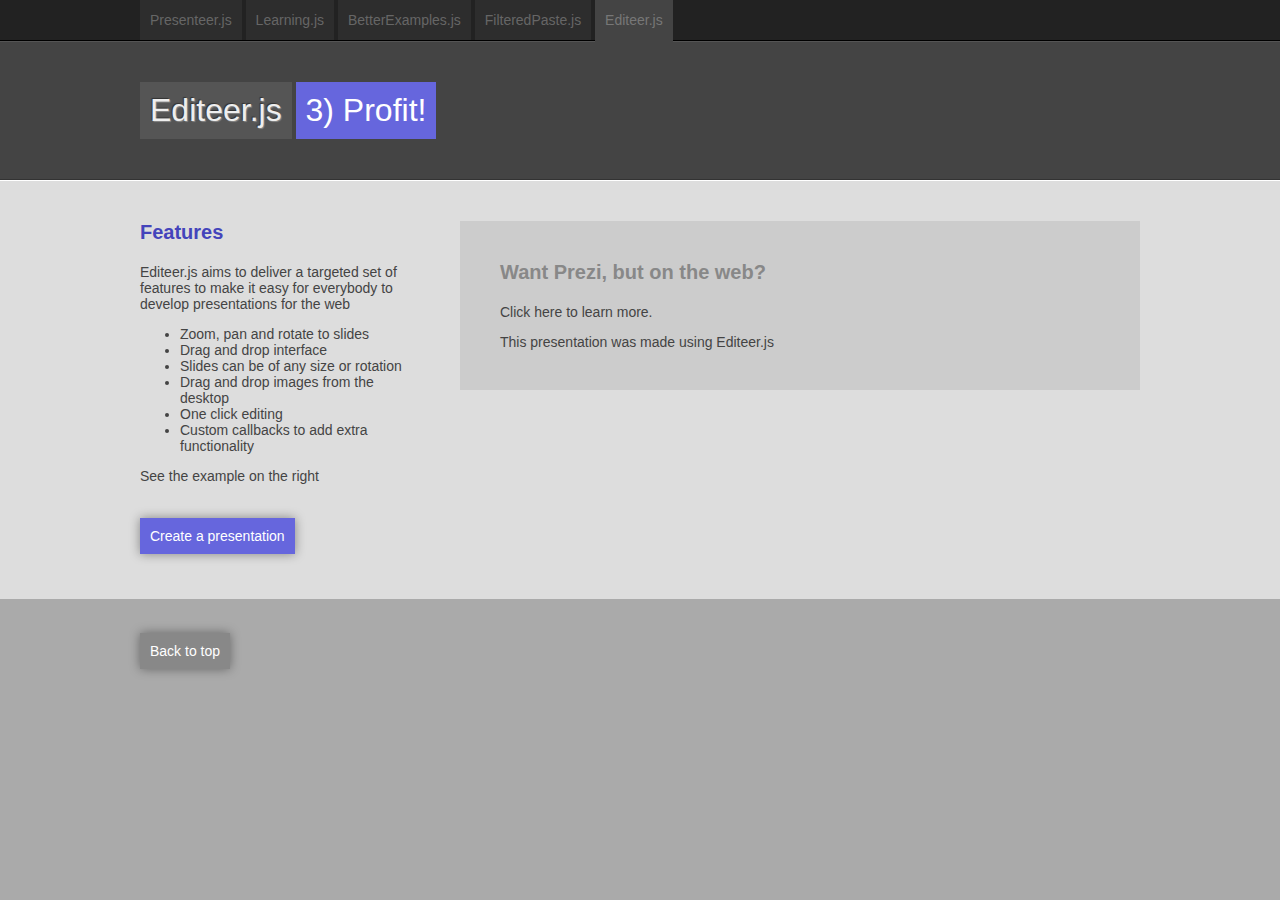
<file: index.html>
<!DOCTYPE html>
<html>
	<head>
		<link rel="stylesheet" href="css/normalize.css">
		<link rel="stylesheet" href="css/common.css">
		<link rel="stylesheet" href="css/style.css">

		<script src="js/jquery-1.9.0.min.js"></script>
	</head>
	<body>
		<div class='projects'>
			<div class='column'>
				<ul>
					<li><a a href='http://willemmulder.github.com/Presenteer.js/' target="_blank">Presenteer.js</a></li>
					<li><a href='http://learningjs.com' target="_blank">Learning.js</a></li>
					<li><a href='http://willemmulder.github.com/BetterExamples.js/' target="_blank">BetterExamples.js</a></li>
					<li><a href='http://willemmulder.github.com/FilteredPaste.js/' target="_blank">FilteredPaste.js</a></li>
					<li class='active'><a href='http://willemmulder.github.com/Editeer.js/' target="_blank">Editeer.js</a></li>
				</ul>
				<div class='filters'>

				</div>
			</div>
		</div>
		<div class='project'>
			<div class='top'>
				<div class='column'>
					<h1 class='shadowinset'>Editeer.js</h1>
					<p>3) Profit!</p>
				</div>
			</div>
			<div class='container'>
				<div class='column'>
					<div class='hero'>
						<h2>Want Prezi, but on the web?</h2>
						<presentation>Click here to learn more.</presentation>
						<p>This presentation was made using Editeer.js</p>
					</div>
					<div class='text'>
						<h2>Features</h2>
						<p>Editeer.js aims to deliver a targeted set of features to make it easy for everybody to develop presentations for the web</p>
						<ul>
							<li>Zoom, pan and rotate to slides</li>
							<li>Drag and drop interface</li>
							<li>Slides can be of any size or rotation</li>
							<li>Drag and drop images from the desktop</li>
							<li>One click editing</li>
							<li>Custom callbacks to add extra functionality</li>
						</ul>
						<p>See the example on the right</p>
						<p>
							<button>Create a presentation</button>
						</p>
						<p>
							&nbsp;
						</p>
					</div>
					<div class='clearfix'>.</div>
				</div>
			</div>
		</div>
		<div class='footer'>
			<div class='column'>
				<p>
					<a class='btn btn-grey' href='#'>Back to top</a>
				</p>
			</div>
		</div>
		<script type="text/javascript">
		  
		  // Analytics

		</script>
	</body>
</html>
</file>
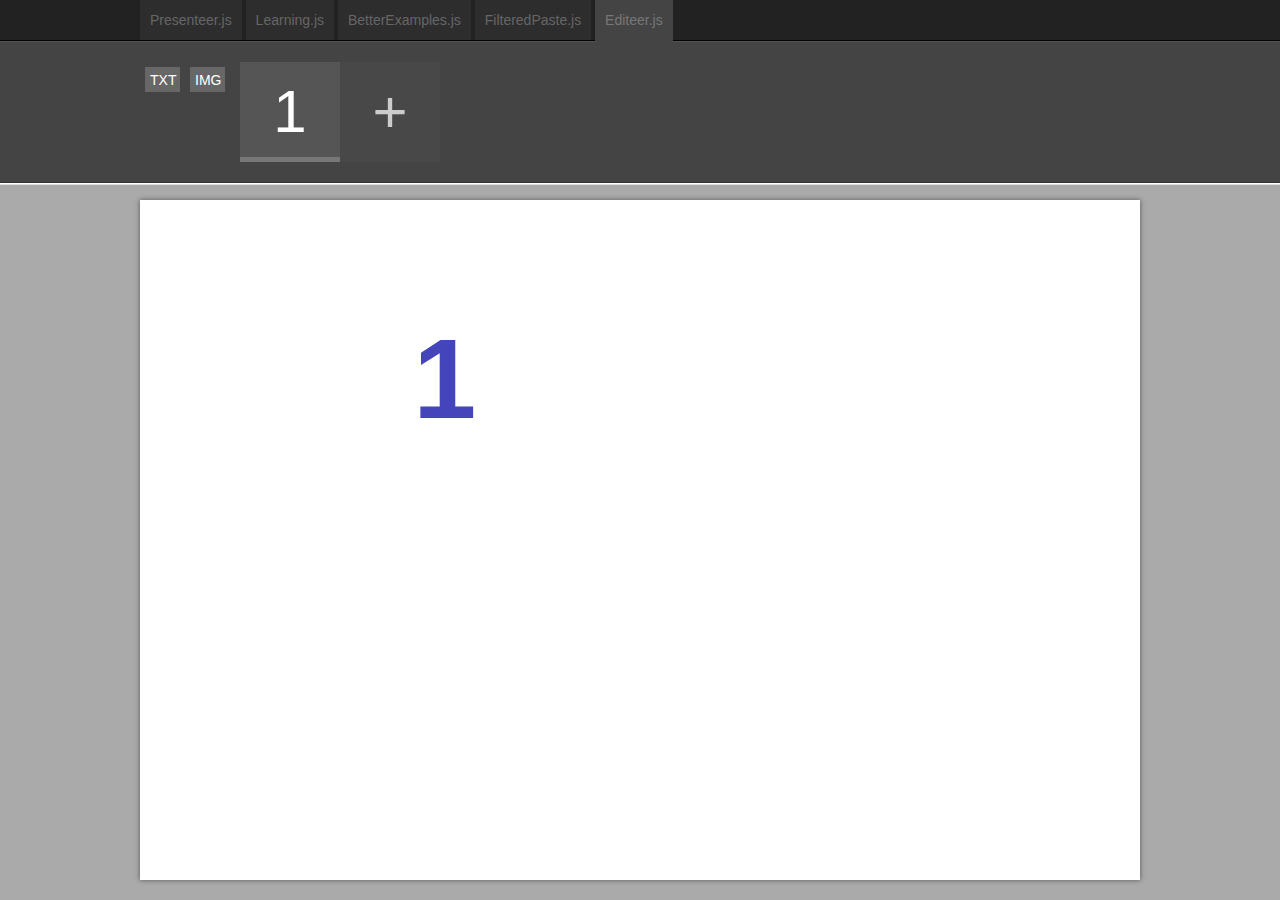
<file: create.html>
<!DOCTYPE html>
<html>
	<head>
		<link rel="stylesheet" href="css/normalize.css">
		<link rel="stylesheet" href="css/common.css">
		<link rel="stylesheet" href="css/style.css">

		<script src="js/jquery-1.9.0.min.js"></script>
		<script src="js/jquery.migrate.core.js"></script>
		<script src="js/jquery.html5dragdrop.js"></script>
		<script src="js/presenteer.js"></script>
		<script src="js/sylvester/sylvester.js"></script>
		<script src="js/editeer.js"></script>
	</head>
	<body>
		<div class='projects'>
			<div class='column'>
				<ul>
					<li><a a href='http://willemmulder.github.com/Presenteer.js/' target="_blank">Presenteer.js</a></li>
					<li><a href='http://learningjs.com' target="_blank">Learning.js</a></li>
					<li><a href='http://willemmulder.github.com/BetterExamples.js/' target="_blank">BetterExamples.js</a></li>
					<li><a href='http://willemmulder.github.com/FilteredPaste.js/' target="_blank">FilteredPaste.js</a></li>
					<li class='active'><a href='http://willemmulder.github.com/Editeer.js/' target="_blank">Editeer.js</a></li>
				</ul>
				<div class='filters'>

				</div>
			</div>
		</div>
		<div class='project'>
			<div class='top'>
				<div class='column'>
					<div class='library'>
						<div class='inserttext'>
							TXT
						</div>
						<div class='image'>
							IMG
						</div>
					</div>
					<div class='slidethumbnails'>
						<div class="slidethumbnail addslide">+</div>
					</div>
					<div class='clearfix'>

					</div>
				</div>
			</div>
			<div class='container'>
				<div class='column'>
					<div class='viewport'>
						<div class='canvas'>

						</div>
					</div>
					<div class='clearfix'>.</div>
				</div>
			</div>
		</div>
		<div class='footer'>
			<div class='column'>
				<!--<p>
					<a class='btn btn-grey' href='#'>Back to top</a>
				</p>-->
			</div>
		</div>
		<script type="text/javascript">
		  
		  // Analytics

		</script>
	</body>
</html>
</file>
<file: css/common.css>
html, body { background: #aaa; font: 14px arial, verdana, sans-serif; color: #444; padding: 0px; margin: 0px; }

* { 
	box-sizing: border-box; 
	-moz-box-sizing: border-box;
	-webkit-box-sizing: border-box;
}

.column { width: 1000px; margin: 0px auto; }

.projects { height: 41px; width: 100%; background: #222; border-bottom: 1px solid #000; }

	.projects ul { list-style: none; margin: 0px; padding: 0px; }
	.projects ul li { display: inline-block; background: #2d2d2d; font-size: 20px; line-height: 20px; margin: 0px; padding: 0px; -webkit-transition: all 1s ease; }
	.projects ul li.active { background: #444; padding-bottom: 2px; }
	.projects ul li:hover { background: #444; }
	.projects ul li.active:hover { background: #444; }
	.projects a { text-decoration: none; color: #666; font-size: 14px; padding: 10px; display: block; }
	.projects ul li.active a { color: #777; }
	.projects ul li:hover a { color: #fff; }

.project { width: 100%; }

	.project .top { width: 100%; background: #444; border-top: 1px solid #555; border-bottom: 1px solid #333; padding: 20px; }

		.project .top h1, .project .top p { font-weight: normal; color: #eee; padding: 10px; margin: 20px 0px 20px 0px; font-size: 32px; background: #555; display: inline-block; }
		.project .top a { text-shadow: 1px 1px 2px rgba(0,0,0,.5); }
		.project .top p2 { background: #66d; }
		.project .top p { margin: 0px; color: #fff; background: #66d; display: inline-block; padding: 10px; }

	.project .container { width: 100%; background: #ddd; border-top: 1px solid #fff; }

.text { padding: 40px; padding-bottom: 0px; padding-left: 0px; } 
.hero { float: right; width: 680px; padding: 40px; margin: 40px 0px 40px 40px; background: #ccc; }
.hero h2, .text h2:first-child { margin-top: 0px; } 
.hero h2 { color: #888; }
.hero p:last-child { margin-bottom: 0px; }

h1, h2 { font-size: 40px; margin: 20px; margin-left: 0px; color: #44b; padding: 0px; }
h2 { font-size: 20px; }
button, .btn { cursor: pointer; box-shadow: 0px 0px 10px rgba(0,0,0,0.4); margin: 20px 0px 0px 0px; color: #fff; background: #66d; display: inline-block; padding: 10px; text-decoration: none; border: none; }
.btn-grey { background: #888; }
.shadowinset { text-shadow: 1px 1px 1px rgba(255,255,255,0.3), -1px -1px 1px rgba(0,0,0,0.4); }
code { background: #ccc; padding: 2px; font-family: monospace; }

.clearfix { clear: both; visibility: hidden; font-size: 1px; }
</file>
<file: css/style.css>
/* custom CSS */
.library { width: 100px; float: left; }
.library > div { background: #676767; color: #fff; width: 35px; height: 25px; margin: 5px; float: left; padding: 5px; } 
.slidethumbnails { float: left; }

.slidethumbnail { display: inline-block; width: 100px; height: 100px; font-size: 60px; text-align: center; line-height: 60px; vertical-align: center; color: #fff; padding: 20px; background: #555; }
.slidethumbnail.addslide { background: #484848; color: #ccc; cursor: pointer; }
.slidethumbnail.hovered { background: #676767; }
.slidethumbnail.active { border-bottom: 5px solid #777; }

.viewport { width: 1000px; background: #fff; position: fixed; bottom: 20px; top: 200px; overflow: hidden; box-shadow: 0px 0px 5px rgba(0,0,0,0.5); }
.canvas { position: relative; } /* will never show up, since elements within it are absolute positioned */

.slide { width: 300px; height: 300px; position: absolute; padding: 50px; }
.slide.hovered { background: rgba(0,0,0,0.1); }
.slide h1 { font-size: 50px; margin: 0px; padding: 0px; }

.slidethumbnail { -webkit-transition: all 0.2s ease; cursor: pointer;  }
</file>
